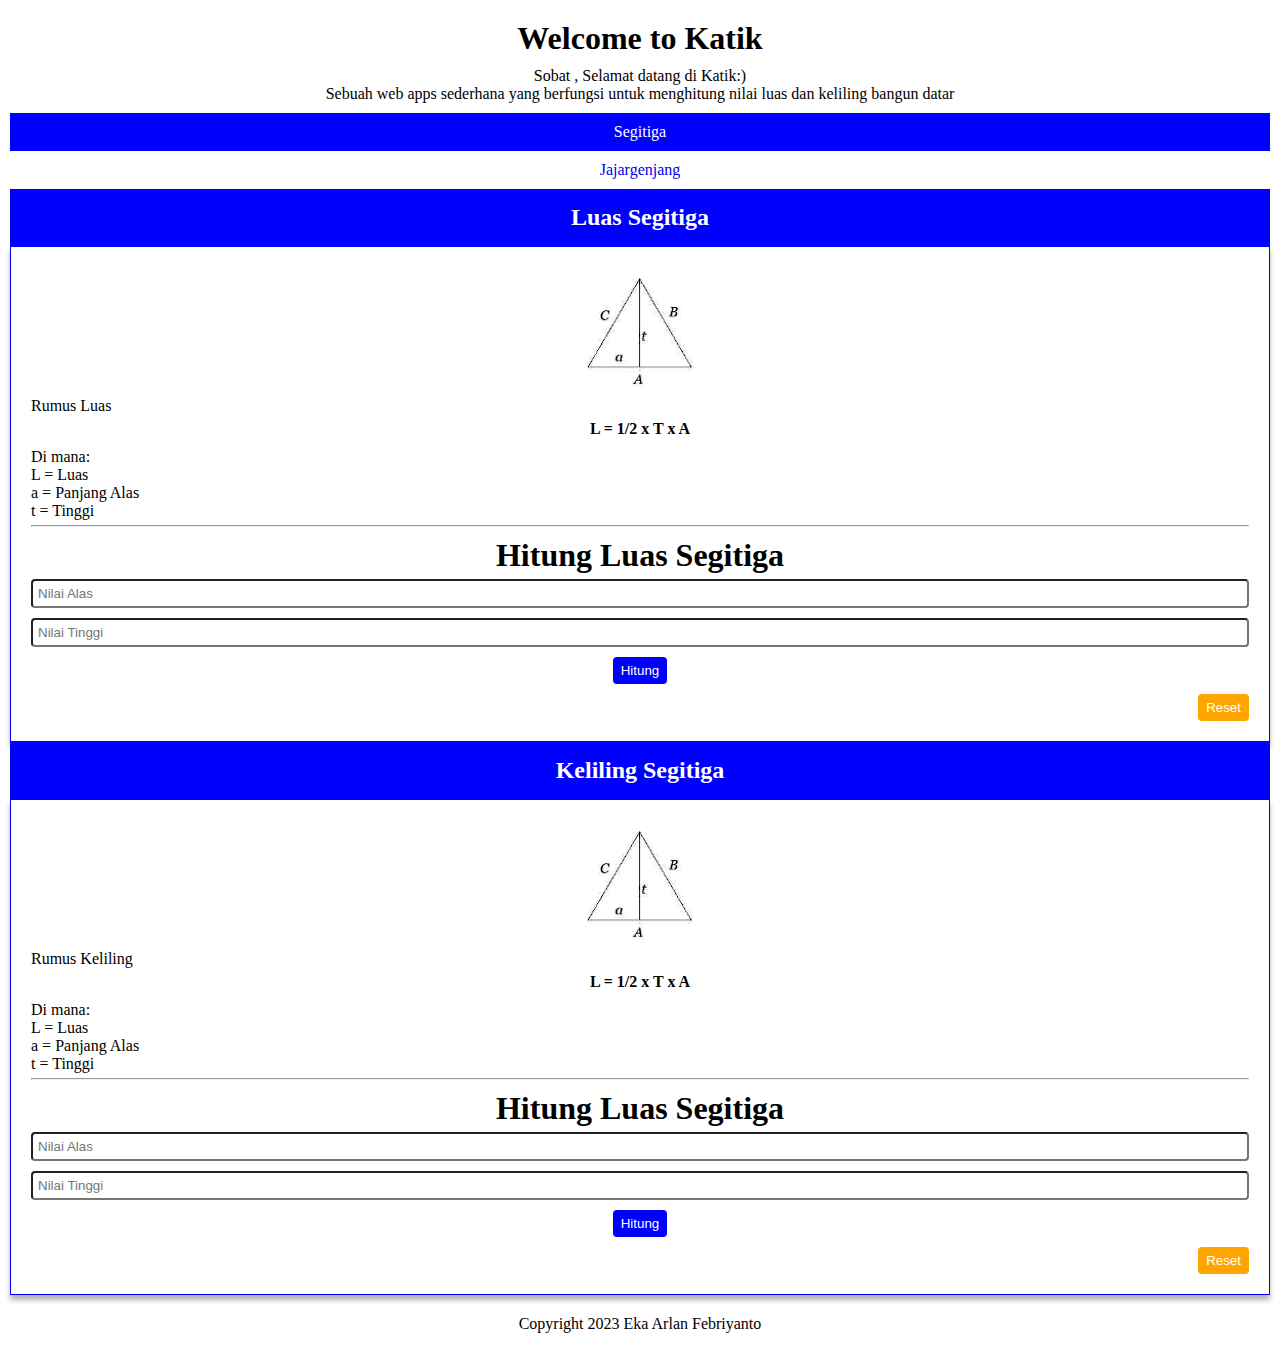
<file: Mini-Project/index.html>
<!DOCTYPE html>
<html lang="en">
<head>
    <link rel="stylesheet" href="/Mini-Project/css/index.css">
    <script type="text/javascript" src="/Mini-Project/js/index.js"></script>
    <title>Mini-Project</title>
</head>
<body>
    
    <h1 class="title">Welcome to Katik</h1>
    <div class="deskripsi">
        <p>Sobat , Selamat datang di Katik:)</p>
        <p>Sebuah web apps sederhana yang berfungsi untuk menghitung nilai luas dan keliling bangun datar</p>
    </div>
    
    <!-- Header -->
    <header>
        <nav>
            <div class="menu">
                <a href="#" class="menu-triangle">Segitiga</a >
                <a href="#">Jajargenjang</a >
            </div>
        </nav>
    </header>

    <!-- main -->
    <main>
        <section id="triangle">
            <div class="main-triangle">
                <h2>Luas Segitiga</h2>
            </div>
            <div class="card">
                <div class="gambar">
                    <img src="./assets/triangle.PNG" alt="triangle">
                </div>
                <div>
                    <p>Rumus Luas</p>
                    <p class="rumus">L = 1/2 x T x A</p>
                </div>
                <div class="keterangan">
                    <p>Di mana:</p>
                    <p>L = Luas </p>
                    <p>a = Panjang Alas</p>
                    <p>t = Tinggi</p>
                </div>
                <hr>
                <div class="form-hitung">
                    <div class="text-hitung">
                        <h1>Hitung Luas Segitiga</h1>
                    </div>
                    <form action="#" class="form-triangle">
                        <input type="number" id="number1" placeholder="Nilai Alas">
                        <input type="number" id="number2" placeholder="Nilai Tinggi">
                        <button type="submit" class="button-triangle" onclick="">Hitung</button>
                        <button type="reset" class="button-reset">Reset</button>
                    </form>
                </div>
            </div>
        </section>
    </main>

    <main>
        <section id="triangle">
            <div class="main-triangle">
                <h2>Keliling Segitiga</h2>
            </div>
            <div class="card">
                <div class="gambar">
                    <img src="./assets/triangle.PNG" alt="triangle">
                </div>
                <div>
                    <p>Rumus Keliling</p>
                    <p class="rumus">L = 1/2 x T x A</p>
                </div>
                <div class="keterangan">
                    <p>Di mana:</p>
                    <p>L = Luas </p>
                    <p>a = Panjang Alas</p>
                    <p>t = Tinggi</p>
                </div>
                <hr>
                <div class="form-hitung">
                    <div class="text-hitung">
                        <h1>Hitung Luas Segitiga</h1>
                    </div>
                    <form action="#" class="form-triangle">
                        <input type="number" id="number1" placeholder="Nilai Alas">
                        <input type="number" id="number2" placeholder="Nilai Tinggi">
                        <button type="submit" class="button-triangle" onclick="">Hitung</button>
                        <button type="reset" class="button-reset">Reset</button>
                    </form>
                </div>
            </div>
        </section>
    </main>
    <!-- footer -->
    <footer> Copyright 2023 Eka Arlan Febriyanto</footer>
</body>
</html>
</file>
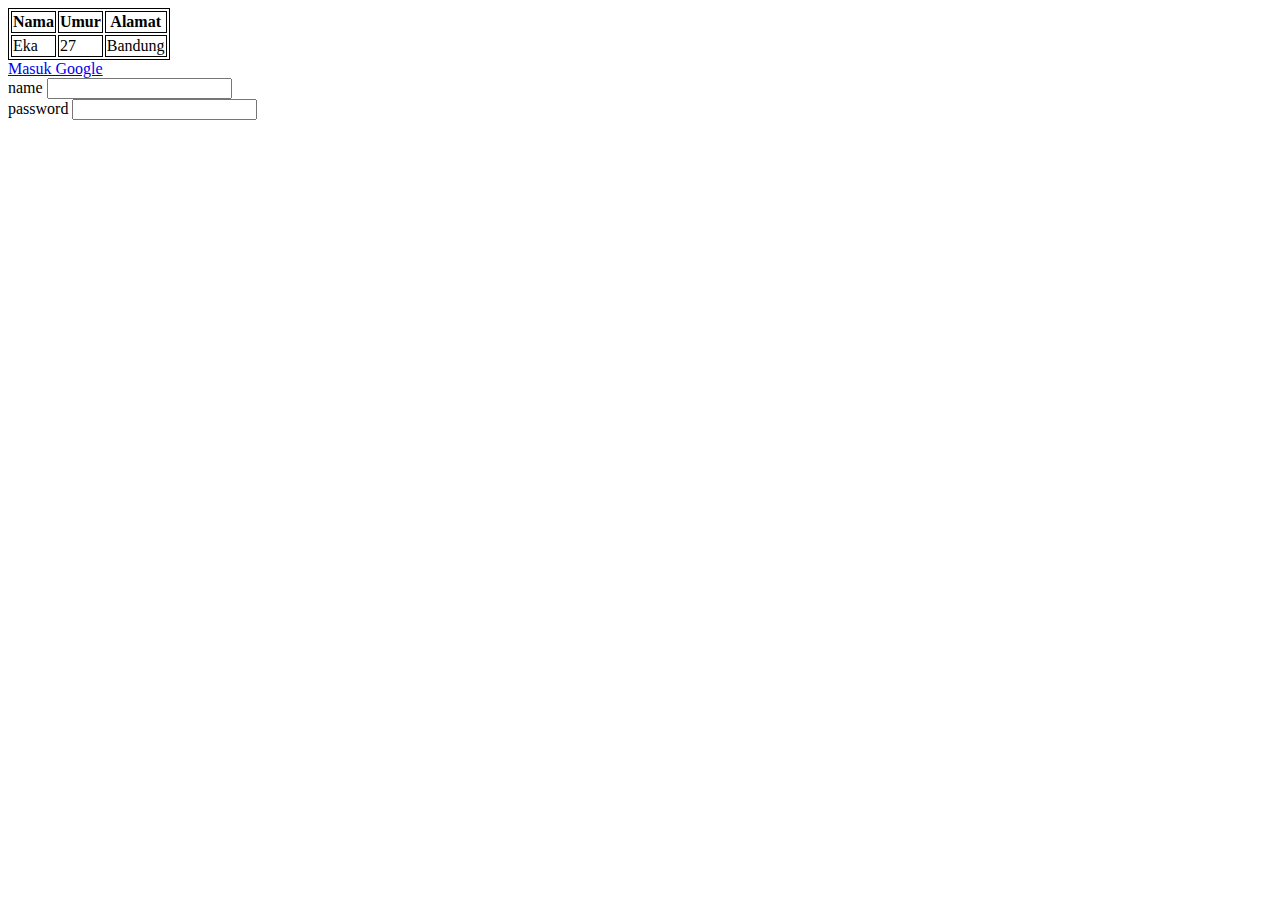
<file: Day2/day2.html>
<!DOCTYPE html>
<html lang="en">
<head>
    <style>
        table, th, td {
            border: 1px solid black;
        }
    </style>
</head>
<body>
    <table>
        <tr>
            <th>
                Nama
            </th>
            <th>
                Umur
            </th>
            <th>
                Alamat
            </th>
        </tr>
        <tr>
            <td>
                Eka
            </td>
            <td>
                27
            </td>
            <td>
                Bandung
            </td>
        </tr>
    </table>
<a href="google.com" target="_blank">Masuk Google</a><br>
<!-- <img src="https://scontent.fbdo2-1.fna.fbcdn.net/v/t39.30808-6/319361790_1226511244627954_3224177523998997116_n.jpg?_nc_cat=104&ccb=1-7&_nc_sid=730e14&_nc_eui2=AeHgB3Dt5JRJl_swJcuym_W3v9HSALwYpVa_0dIAvBilVuCOHoBYQbdBKzfEnF0Ddn0&_nc_ohc=0MuujfnJKfYAX9JsVlS&_nc_ht=scontent.fbdo2-1.fna&oh=00_AfDYwDwi_PO09xazeGTmnzkPKw17fMd-6mO82rmoAWTU-Q&oe=6428EB07" alt="beliau" srcset=""> -->
<form>
    <label for="name">name</label>
    <input type="text"><br>
    <label for="password">password</label>
    <input type="password"><br>
</form>
</body>
</html>
</file>
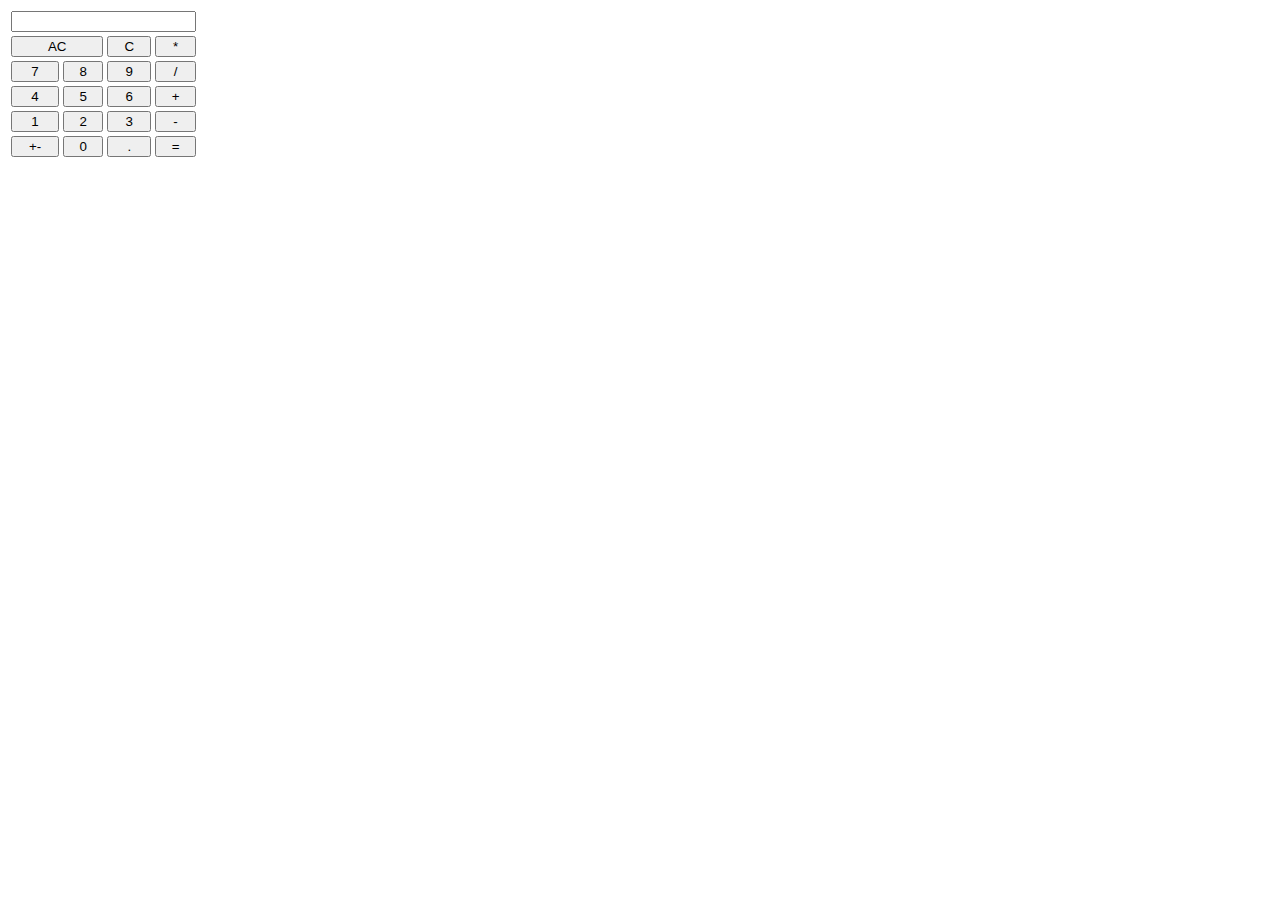
<file: Day2/Kalkulator.html>
<!DOCTYPE html>
<html lang="en">
<head>
    <title>Tampilan Kalkulator</title>
    <style>
        button {
            width: 100%;
        }
    </style>
</head>
<body>
    <table>
        <tr>
            <th colspan="4">
                <input tipe="text" name="display"></input>
            </th>
        </tr>
        <tr>
            <td colspan="2">
                <button>AC</button>
            </td>
            <td>
                <button>C</button>
            </td>
            <td>
                <button>*</button>
            </td>
        </tr>
        <tr>
            <td>
                <button>7</button>
            </td>
            <td>
                <button>8</button>
            </td>
            <td>
                <button>9</button>
            </td>
            <td>
                <button>/</button>
            </td>
        </tr>
        <tr>
            <td>
                <button>4</button>
            </td>
            <td>
                <button>5</button>
            </td>
            <td>
                <button>6</button>
            </td>
            <td>
                <button>+</button>
            </td>
        </tr>
        <tr>
            <td>
                <button>1</button>
            </td>
            <td>
                <button>2</button>
            </td>
            <td>
                <button>3</button>
            </td>
            <td>
                <button>-</button>
            </td>
        </tr>
        <tr>
            <td>
                <button>+-</button>
            </td>
            <td>
                <button>0</button>
            </td>
            <td>
                <button>.</button>
            </td>
            <td>
                <button>=</button>
            </td>
        </tr>
    </table>
</body>
</html>
</file>
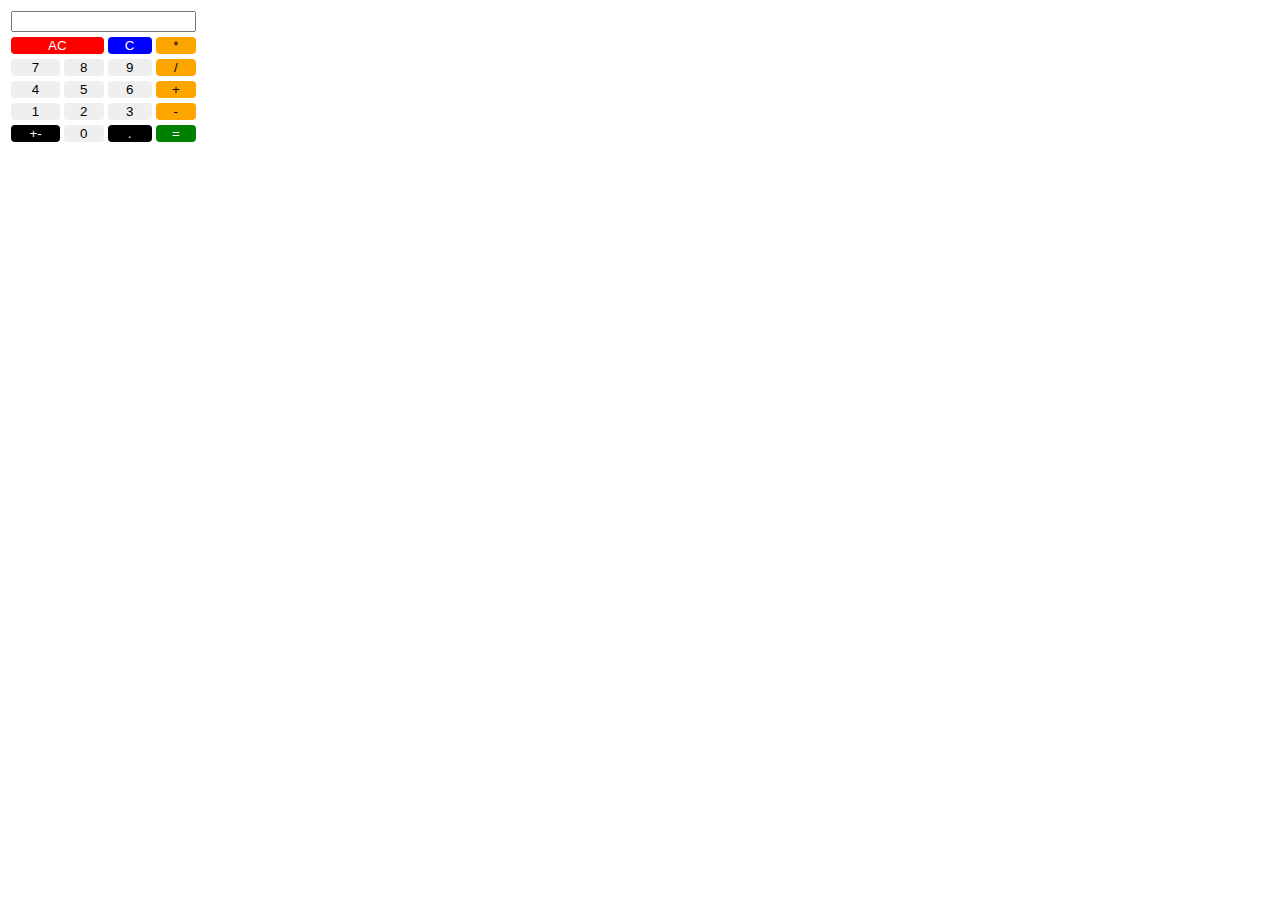
<file: Day3/day3.html>
<!DOCTYPE html>
<html lang="en">
<head>
    <title>Tampilan Kalkulator</title>
    <link rel="stylesheet" href="style.css">
    <style>
        /* .grid-container {
            display: grid;
            grid-gap: 5px;
            grid-template-columns: 50px 50px 50px 50px ;
        }
        input {
            grid-column: 1 / span 4;
        }
        button {
            width: 100%;
            border: none;
            border-radius: 4px;
        }
        .red {
            background-color: red;
            grid-column: 1 / span 2;
            color: white;
        }
        .blue {
            background-color: blue;
            color: white;
        }
        .orange {
            background-color: orange;
        }
        .green {
            background-color: green;
            color: white;
        }
        .black {
            background-color: black;
            color: white;
        } */
    </style>
</head>
<body>
    <!-- <div class="grid-container">
            <input tipe="text" name="display">
            <button class="red">AC</button>
            <button>C</button>
            <button>*</button>
            <button>7</button>
            <button>8</button>
            <button>9</button>
            <button>/</button>
            <button>4</button>
            <button>5</button>
            <button>6</button>
            <button>+</button>
            <button>1</button>
            <button>2</button>
            <button>3</button>
            <button>-</button>
            <button>+-</button>
            <button>0</button>
            <button>.</button>
            <button>=</button>
    </div>
    <br> -->
    <table>
        <tr>
            <th colspan="4">
                <input tipe="text" name="display" id="cal-display"></input>
            </th>
        </tr>
        <tr>
            <td colspan="2">
                <button class="red" id="clear-all-button">AC</button>
            </td>
            <td>
                <button class="blue" id="clear-button">C</button>
            </td>
            <td>
                <button class="orange">*</button>
            </td>
        </tr>
        <tr>
            <td>
                <button class="number" value="7" id="7">7</button>
            </td>
            <td>
                <button class="number" value="8" id="8">8</button>
            </td>
            <td>
                <button class="number" value="9" id="9">9</button>
            </td>
            <td>
                <button class="orange">/</button>
            </td>
        </tr>
        <tr>
            <td>
                <button class="number" value="4" id="4">4</button>
            </td>
            <td>
                <button class="number" value="5" id="5">5</button>
            </td>
            <td>
                <button class="number" value="6" id="6">6</button>
            </td>
            <td>
                <button class="orange">+</button>
            </td>
        </tr>
        <tr>
            <td>
                <button class="number" value="1" id="1">1</button>
            </td>
            <td>
                <button class="number" value="2" id="2">2</button>
            </td>
            <td>
                <button class="number" value="3" id="3">3</button>
            </td>
            <td>
                <button class="orange">-</button>
            </td>
        </tr>
        <tr>
            <td>
                <button class="black">+-</button>
            </td>
            <td>
                <button class="number" value="0" id="0">0</button>
            </td>
            <td>
                <button class="black">.</button>
            </td>
            <td>
                <button class="green">=</button>
            </td>
        </tr>
    </table>
    <script>
        var inputLabel = document.getElementById("cal-display");
        var numbers = document.getElementsByClassName("number");
        
        var clearAllButton =document.getElementById("clear-all-button");
        var clearButton =document.getElementById("clear-button");
        
        // console.log("number", numbers.length)
        //menambahkan angka ke inputan
        for(let i = 0; i < numbers.length; i++){
            numbers[i].addEventListener("click", function(){
                var pushed = this.value;
                inputLabel.value = inputLabel.value + pushed;
            })
        }
        //clear all button
        clearAllButton.addEventListener("click", function(){
            inputLabel.value = "";
        })

        //clear button
        clearButton.addEventListener("click", function(){
            var maxLenght = inputLabel.value.length;
            inputLabel.value = inputLabel.value.substr(0, maxLenght -1)
        })

    </script>
</body>
</html>
</file>
<file: Day3/style.css>
.grid-container {
    display: grid;
    grid-gap: 5px;
    grid-template-columns: 50px 50px 50px 50px ;
}
input {
    grid-column: 1 / span 4;
}
button {
    width: 100%;
    border: none;
    border-radius: 4px;
}
.red {
    background-color: red;
    grid-column: 1 / span 2;
    color: white;
}
.blue {
    background-color: blue;
    color: white;
}
.orange {
    background-color: orange;
}
.green {
    background-color: green;
    color: white;
}
.black {
    background-color: black;
    color: white;
}
</file>
<file: Mini-Project/css/index.css>
/* reset css */
*{
    padding: 0;
    margin: 0;
    box-sizing: border-box;
}
/* body */
body {
    padding: 0 10px;
}
/* title */
.title {
    margin-top: 20px;
    text-align: center;
}
.deskripsi {
    margin: 10px 0px;
    text-align: center;
}
/* header */
.menu {
    display: flex;
    flex-direction: column;
    align-items: center;
}
.menu > a {
    text-decoration: none;
    padding: 10px;
}
.menu-triangle {
    padding: 10px 0;
    background-color: blue;
    color: white;
    width: 100%;
    text-align: center;
}
/* main */
.card {
    padding: 20px;
    border: 1px blue solid;
    box-shadow: 0px 5px 5px rgba(0,0,0,0.3);
}
.rumus {
    text-align: center;
    font-weight: bold;
    padding: 5px;
}
.gambar {
    display: flex;
    align-items: center;
    flex-direction: column;
}
.keterangan{
    padding: 5px 0;
}
.text-hitung {
    padding-top: 10px;
    padding-bottom: 5px;
    display: flex;
    align-items: center;
    flex-direction: column;
}
.main-triangle {
    padding: 15px;
    background-color: blue;
    color: white;
    width: 100%;
    text-align: center;
    border-radius: 0px;
}
.form-triangle {
    align-items: center;
    display: flex;
    flex-direction: column;
    gap: 10px;
    justify-content: center;
}
.form-triangle > input {
    border-radius: 4px;
    padding: 5px;
    width: 100%;
}
.button-triangle {
    background-color: blue;
    color: white;
    border: none;
    padding: 6px 8px;
    border-radius: 4px;
}
.button-reset {
    display: block;
    margin-left: auto;
    background-color: orange;
    color: white;
    border: none;
    padding: 6px 8px;
    border-radius: 4px;
}
/* footer */
footer {
    padding: 20px;
    text-align: center;
}
</file>
